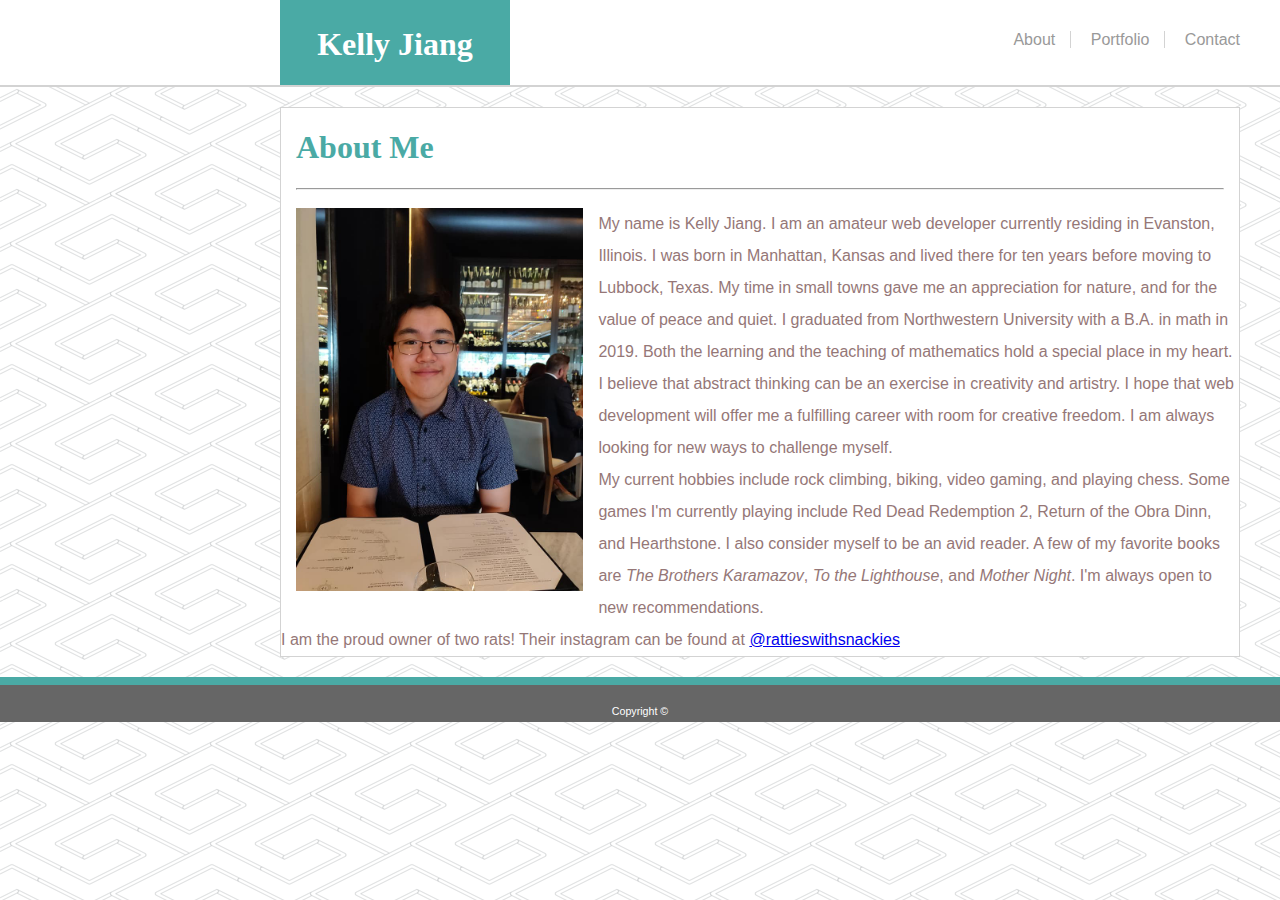
<file: index.html>
<!DOCTYPE html>
<html lang="en">
<head>
    <meta charset="UTF-8">
    <meta name="viewport" content="width=device-width, initial-scale=1.0">
    <meta http-equiv="X-UA-Compatible" content="ie=edge">
    <title>About Me</title>
    <link rel="stylesheet" type="text/css" href="assets/css/style.css"/>
</head>
<body>
    <div id="header">
        <div class="content">
            <div id="myName">
                <h1>Kelly Jiang</h1>
            </div>
            <nav>
                <ul>
                    <li class="notLast"><a href="index.html">About</a></li>
                    <li class="notLast"><a href="portfolio.html">Portfolio</a></li>
                    <li><a href=contact.html>Contact</a></li>
                </ul>
            </nav>
        </div>
    </div>
    <div class="content">
        <div class="container">
            <h1>About Me</h1>

            <hr>
            <br>
            
            <p>
                <img id="selfPic" src="assets/images/profile.jpg" width=30% height=30%/>
                My name is Kelly Jiang. I am an amateur web developer currently residing in Evanston, Illinois. 
                I was born in Manhattan, Kansas and lived there for ten years before moving to Lubbock, Texas. My time
                in small towns gave me an appreciation for nature, and for the value of peace and quiet.
                I graduated from Northwestern University with a B.A. in math in 2019. Both the learning and the teaching of
                mathematics hold a special place in my heart. I believe that abstract thinking can be an exercise in creativity
                and artistry. I hope that web development will offer me a fulfilling career with room for creative freedom.
                I am always looking for new ways to challenge myself.
                <br>
                My current hobbies include rock climbing, biking, video gaming, and playing chess. Some games I'm currently
                playing include Red Dead Redemption 2, Return of the Obra Dinn, and Hearthstone. I also consider myself to be
                an avid reader. A few of my favorite books are <i>The Brothers Karamazov</i>, <i>To the Lighthouse</i>, and 
                <i>Mother Night</i>. I'm always open to new recommendations.
                <br>
                I am the proud owner of two rats! Their instagram can be found at 
                <a href=https://www.instagram.com/rattieswithsnackies/>@rattieswithsnackies</a>
            </p>
        </div>
    </div>
    <footer>
        
    </footer>
</body>
</html>
</file>
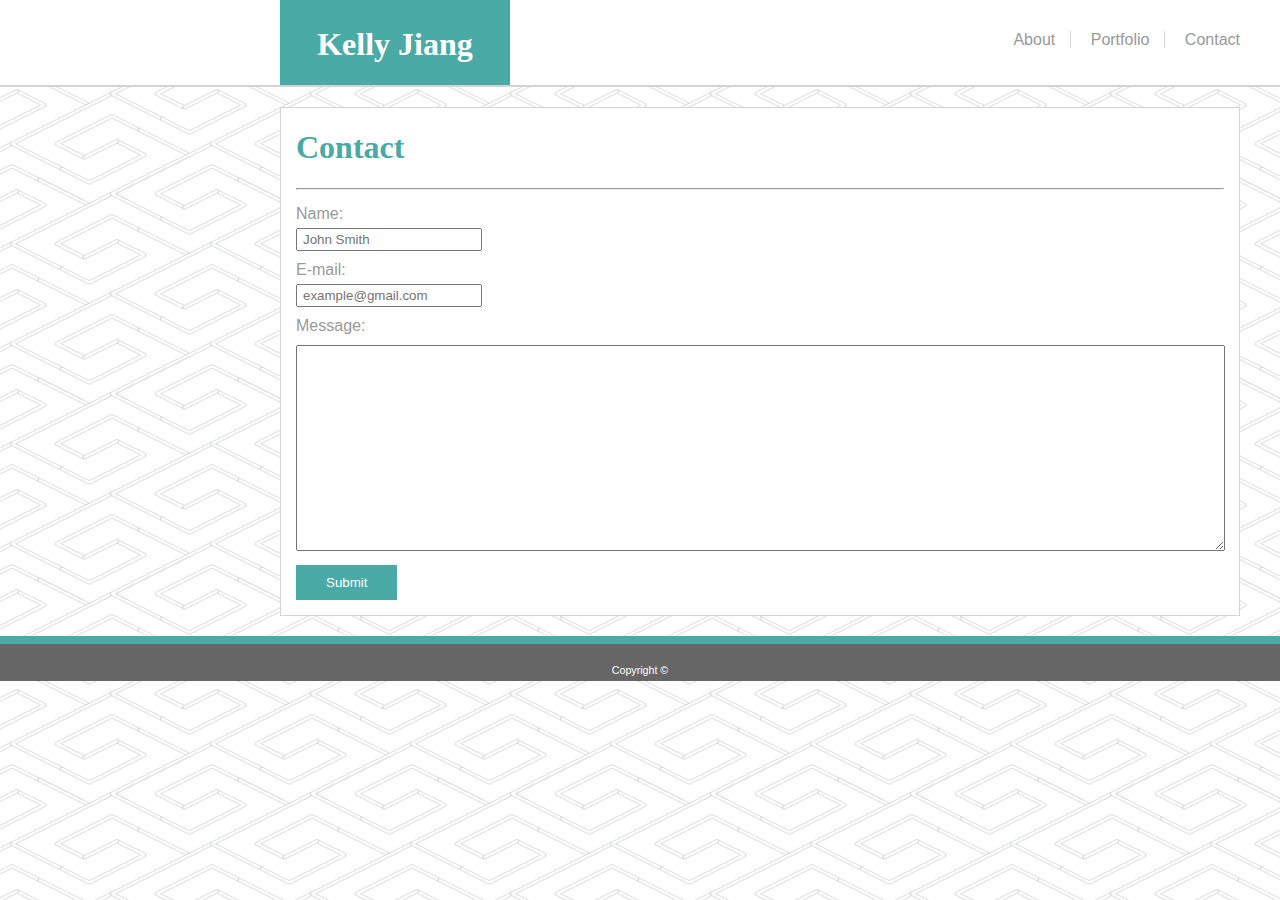
<file: contact.html>
<!DOCTYPE html>
<html lang="en">
<head>
    <meta charset="UTF-8">
    <meta name="viewport" content="width=device-width, initial-scale=1.0">
    <meta http-equiv="X-UA-Compatible" content="ie=edge">
    <title>Contact</title>
    <link rel="stylesheet" type="text/css" href="assets/css/style.css"/>
</head>
<body>
    <div id="header">
        <div class="content">
            <div id="myName">
                <h1>Kelly Jiang</h1>
            </div>
            <nav>
                <ul>
                    <li class="notLast"><a href="index.html">About</a></li>
                    <li class="notLast"><a href="portfolio.html">Portfolio</a></li>
                    <li><a href=contact.html>Contact</a></li>
                </ul>
            </nav>
        </div>
    </div>
    <div class="content">
        <div class="container">
            <h1>Contact</h1>

            <hr>

            <form>
                <div class="formItem">
                    <label for="name">Name:</label>
                    <br>
                    <input type="text" id="name" name="user_name" placeholder="John Smith">
                </div>
                <div class="formItem">
                    <label for="mail">E-mail:</label>
                    <br>
                    <input type="email" id="mail" name="user_mail" placeholder="example@gmail.com">
                </div>
                <div class="formItem">
                    <label for="msg">Message:</label>
                    <br>
                    <textarea id="msg" name="user_message"></textarea>
                </div>
                <div id="button">
                    <input type="submit" value="Submit"/>
                </div>
            </form>
        </div>
    </div>

    <footer>
    
    </footer>
</body>
</html>
</file>
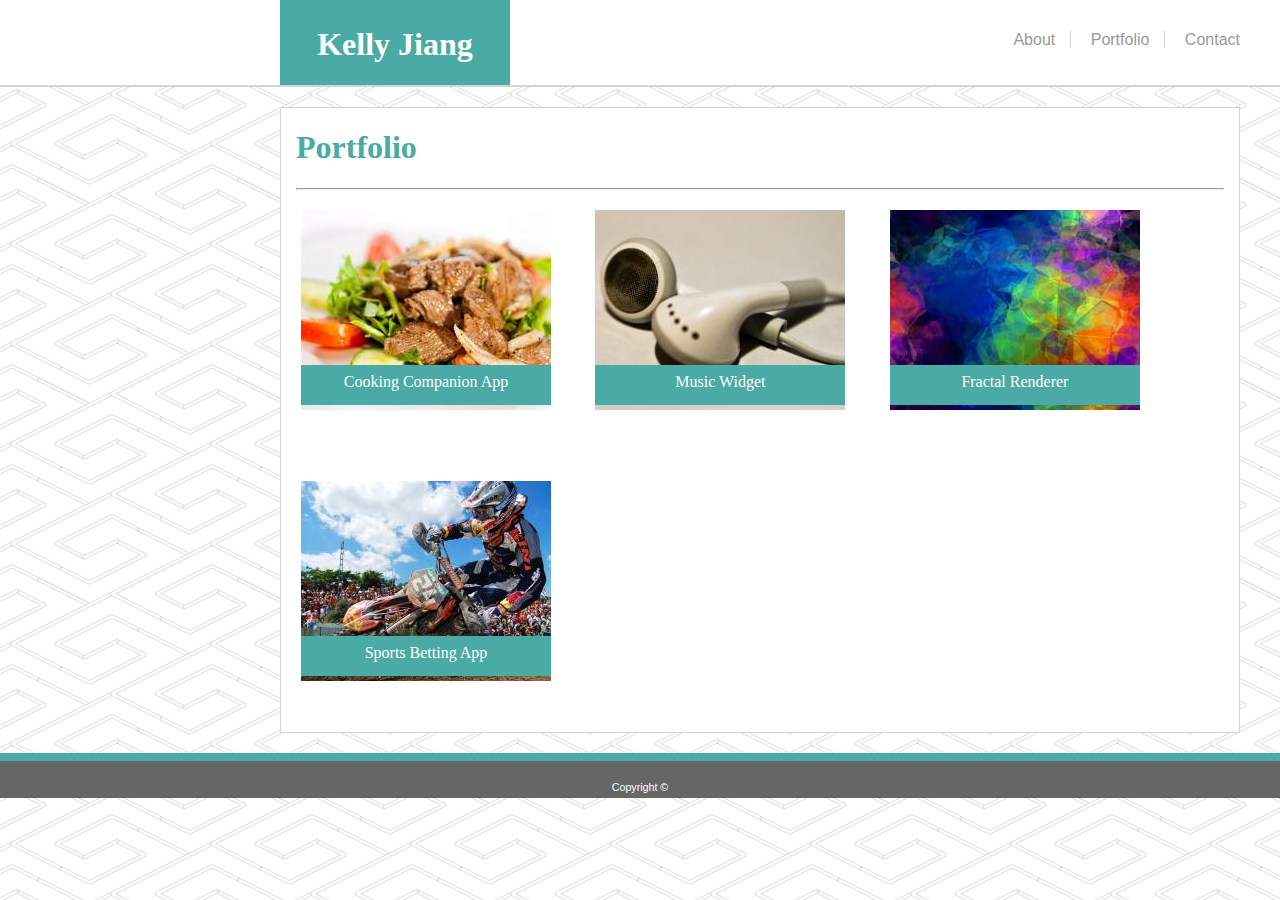
<file: portfolio.html>
<!DOCTYPE html>
<html lang="en">
<head>
    <meta charset="UTF-8">
    <meta name="viewport" content="width=device-width, initial-scale=1.0">
    <meta http-equiv="X-UA-Compatible" content="ie=edge">
    <title>Portfolio</title>
    <link rel="stylesheet" type="text/css" href="assets/css/style.css"/>
</head>
<body>
    <div id="header">
        <div class="content">
            <div id="myName">
                <h1>Kelly Jiang</h1>
            </div>
            <nav>
                <ul>
                    <li class="notLast"><a href="index.html">About</a></li>
                    <li class="notLast"><a href="portfolio.html">Portfolio</a></li>
                    <li><a href=contact.html>Contact</a></li>
                </ul>
            </nav>
        </div>
    </div>
    <div class="content">
        <div class="container">
            <h1>Portfolio</h1>

            <hr>

            <div class="portfolioItem">
                <img src="assets/images/food-q-c-250-200-2.jpg"/>
                <div class="portfolioTitle">
                    <h4>Cooking Companion App</h4>
                </div>
            </div>

            <div class="portfolioItem">
                <img src="assets/images/technics-q-c-250-200-5.jpg"/>
                <div class="portfolioTitle">
                    <h4>Music Widget</h4>
                </div>
            </div>

            <div class="portfolioItem">
                <img src="assets/images/abstract-q-c-250-200-7.jpg"/>
                <div class="portfolioTitle">
                    <h4>Fractal Renderer</h4>
                </div>
            </div>

            <div class="portfolioItem">
                <img src="assets/images/sports-q-c-250-200-5.jpg"/>
                <div class="portfolioTitle">
                    <h4>Sports Betting App</h4>
                </div>
            </div>
        </div>
    </div>

    <footer>
    
    </footer>
</body>
</html>
</file>
<file: assets/css/style.css>
body{
    background: url("../images/pipes.png");
    font-family: 'Helvetica Neue', Helvetica, Arial, sans-serif;
    height: 100%;
    width: 100%;
    margin: 0;
}

.content{
    background: white;
    width: 960px;
    margin: 0px 60px 0px 280px;
}

h1, h4{
    font-family: 'Georgia', Times, 'Times New Roman', serif;
}

#header{
    background: white;
    border-bottom: solid;
    border-width: 2px;
    border-color: lightgrey;
}

#myName{
    background-color:rgb(74,170,165);
    width:200px;
    height:100%;
    padding: 5px 15px 0px 15px;
    text-align:center;
    display: inline-block;
}

#myName h1{
    color:white;
}

nav{
    float: right;
    margin-top: 15px;
}

nav a{
    color: rgb(153, 153, 153);
    text-decoration: none;
}

nav li{
    list-style-type: none;
    display: inline;
    padding-left: 15px;
}

.notLast{
    border-right: solid;
    border-width: 1px;
    border-color: lightgrey;
    padding-right: 15px;
}

#selfPic{
    margin: 0px 15px 15px 15px;
    float: left;
}

p{
    display: inline;
    line-height: 2;
    color: rgb(149, 119, 119);
}

hr{
    margin: 0px 15px 0px 15px;
    color: lightgrey;
}

.container{
    border-style: solid;
    border-color: lightgrey;
    border-width: 1px;
    margin-top: 20px;
    margin-bottom: 20px;
}

.container h1{
    padding: 0px 0px 0px 15px;
    color: rgb(74,170,165)
}

form{
    margin: 15px 20px 15px 15px;
}

.formItem{
    margin: 10px 0px 0px 0px;
}

label{
    color:rgb(153, 153, 153)
}

input{
    margin-top: 5px;
    padding: 2px 0px 2px 5px;
}

input[type="submit"]{
    background: rgb(74,170,165);
    text-align: center;
    color: white;
    font-family: 'Helvetica Neue', Helvetica, Arial, sans-serif;
    font-size: 10pt;
    padding: 10px 30px 10px 30px;
    border: none;
    margin-top: 10px;
}

#msg{
    width: 100%;
    height: 200px;
    margin-top: 10px;
}

.portfolioItem{
    display: inline-block;
    width: 250px;
    height: 200px;
    margin: 20px 20px 0px 20px;
}

.portfolioItem img{
    z-index: 1;
    width: 100%;
    height: 100%;
}


.portfolioTitle{
    position: relative;
    background: rgb(74,170,165);
    width: 100%;
    height: 20%;
    bottom: 35%;
    z-index: 2;
    text-align:center;
    color:white;
}

.portfolioTitle h4{
    font-weight: normal;
    padding-top: 8px;
}

footer{
    text-align: center;
    font-size: 8pt;
    padding-top: 20px;
    padding-bottom: 5px;
    background: rgb(102, 102, 102);
    border-top: solid;
    border-width: 8px;
    border-color: rgb(74,170,165);
}

footer::after{
    color: white;
    content: "Copyright ©";
}
</file>
